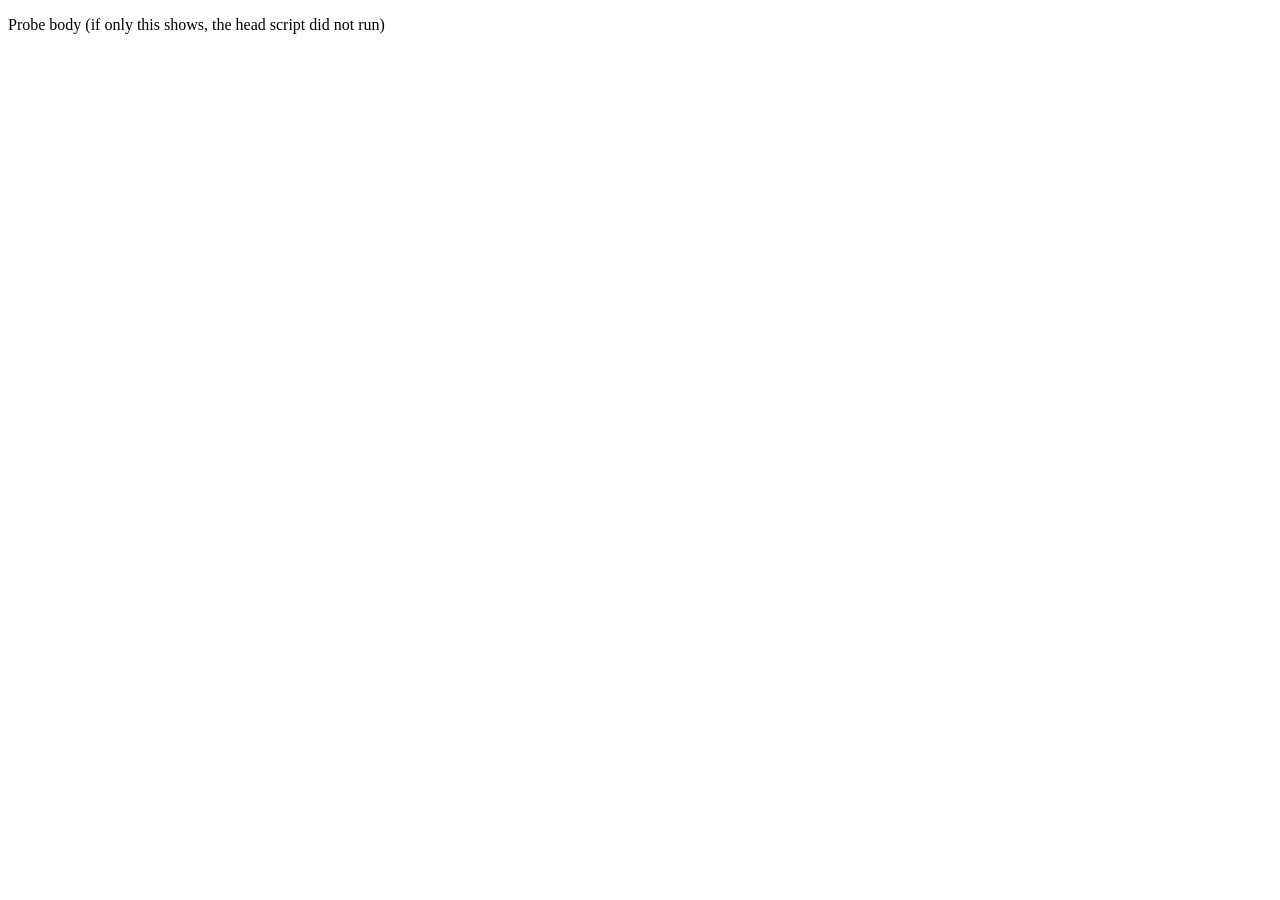
<file: probe.html>
<!DOCTYPE html>
<html xmlns="http://www.w3.org/1999/xhtml" xmlns:widget="http://www.netvibes.com/ns/">
<head>
  <title>Probe</title>
  <meta name="autoRefresh" content="0" />
  <script type="text/javascript" src="//uwa.netvibes.com/lib/c/UWA/js/UWA_Standalone_Alone.js"></script>
  <script type="text/javascript">//<![CDATA[
    var Probe = {
      onLoad: function () {
        var lines = [
          'widget: ' + (typeof widget),
          'require: ' + (typeof require),
          'in a frame: ' + (window.top !== window),
          'page: ' + window.location.href,
          'platformId: ' + (widget.getValue ? widget.getValue('x3dPlatformId') : 'n/a')
        ];
        widget.body.innerHTML = '<p><b>Probe loaded.</b></p><pre>' + lines.join('\n') + '</pre>';
        if (typeof require === 'function') {
          require(['DS/WAFData/WAFData'], function () {
            widget.body.innerHTML += '<p><b>DS/WAFData: loaded</b></p>';
          });
        }
      }
    };
    widget.addEvent('onLoad', Probe.onLoad);
  //]]></script>
</head>
<body>
  <p>Probe body (if only this shows, the head script did not run)</p>
</body>
</html>
</file>
